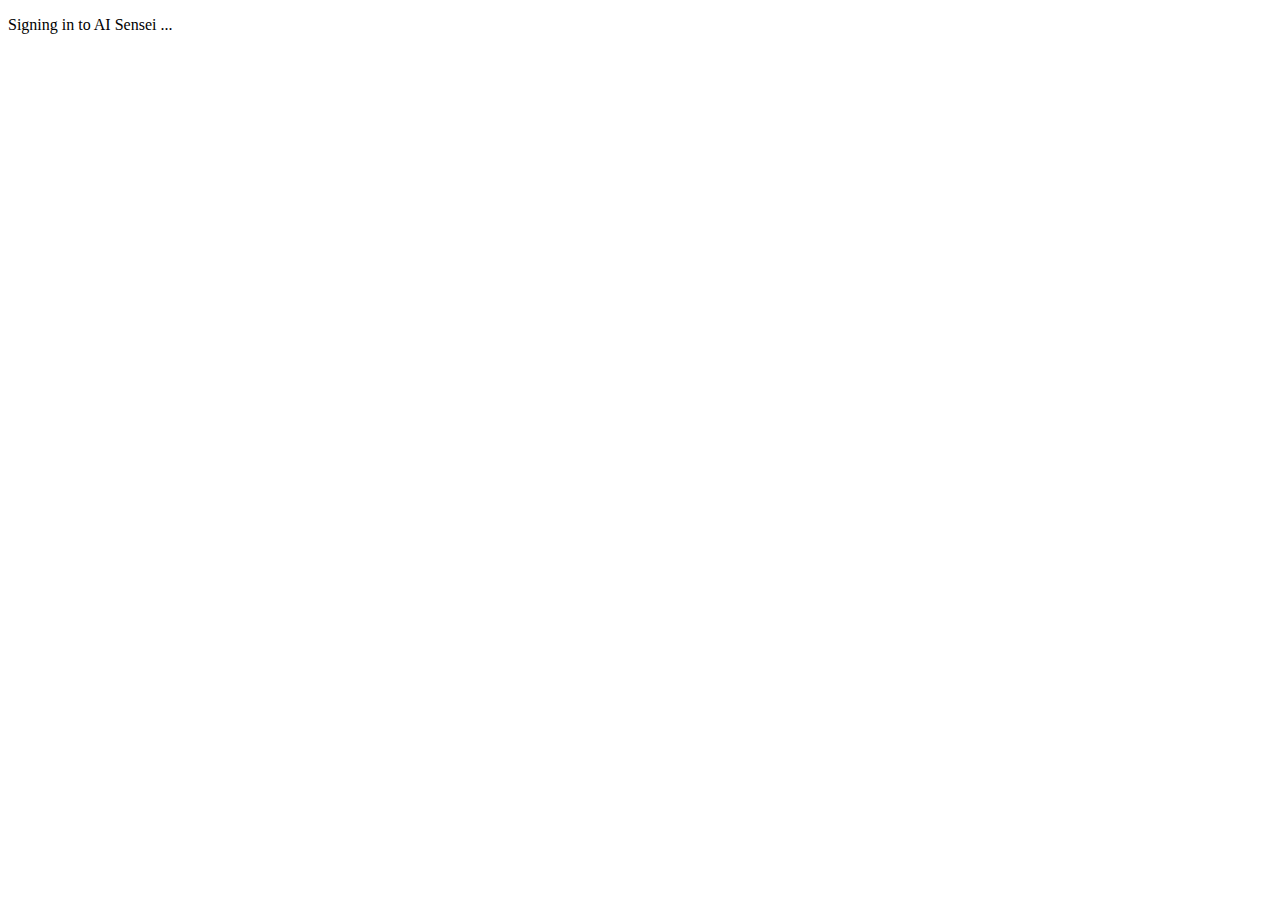
<file: pandanet-sign-in.html>
<!doctype html>
<html lang="en"><head><title>AI Sensei | Play and Review Go Games for Free</title><meta charset="utf-8" /><meta content="Play Go against the strong KataGo AI, analyze your uploaded games, discuss moves with our community, and turn mistakes into Go problems." name="description" /><meta content="Go,Go Game,Go AI,AI Sensei,Board Game,Igo,Baduk,Weiqi,바둑,囲碁,AI,Review,Tutorial,Studying,KataGo,Leela,Leela Zero,ELF,AlphaGo" name="keywords" /><meta content="width=device-width, initial-scale=1.0, maximum-scale=1.0, user-scalable=no" name="viewport" /></head><body><p>Signing in to AI Sensei ...</p><noscript><div class="d-flex flex-column justify-content-center" style="min-height: 100%; min-height: 100vh;"><div class="container"><div class="row"><div class="col col-lg-6 mx-auto"><div class="card" style="margin-top: auto"><div class="card-body"><h2 class="card-title">JavaScript Required<hr /><p>We&apos;re sorry, AI Sensei doesn&apos;t work properly without JavaScript.
		    Please enable JS, or try visiting ai-sensei.com in another browser.</p></h2></div></div></div></div></div></div></noscript><script>var firebase_db = "PRODUCTION";var firebase_config = { projectId: "sensei-160117", apiKey: "AIzaSyAjXnHmLSy6IKWu_rQHBCDlf7Vj9d4IafU", authDomain: "sensei-160117.firebaseapp.com", databaseURL: "https://sensei-160117.firebaseio.com", storageBucket: "sensei-160117.appspot.com", messagingSenderId: "670187203450", appId:"1:670187203450:web:08f09dc683cc81772384c3", measurementId: "G-G2VPYKV0TM"};</script><script type="module">import { initializeApp } from 'https://www.gstatic.com/firebasejs/9.9.3/firebase-app.js';
     import { getAuth, signInWithCustomToken } from 'https://www.gstatic.com/firebasejs/9.9.3/firebase-auth.js';
     const urlParams = new URLSearchParams(window.location.search);
     const token = urlParams.get('token');
     initializeApp(firebase_config);
     signInWithCustomToken(getAuth(), token)
       .then(() => window.close())
       .catch((e) => console.error(e));</script></body></html>
</file>
